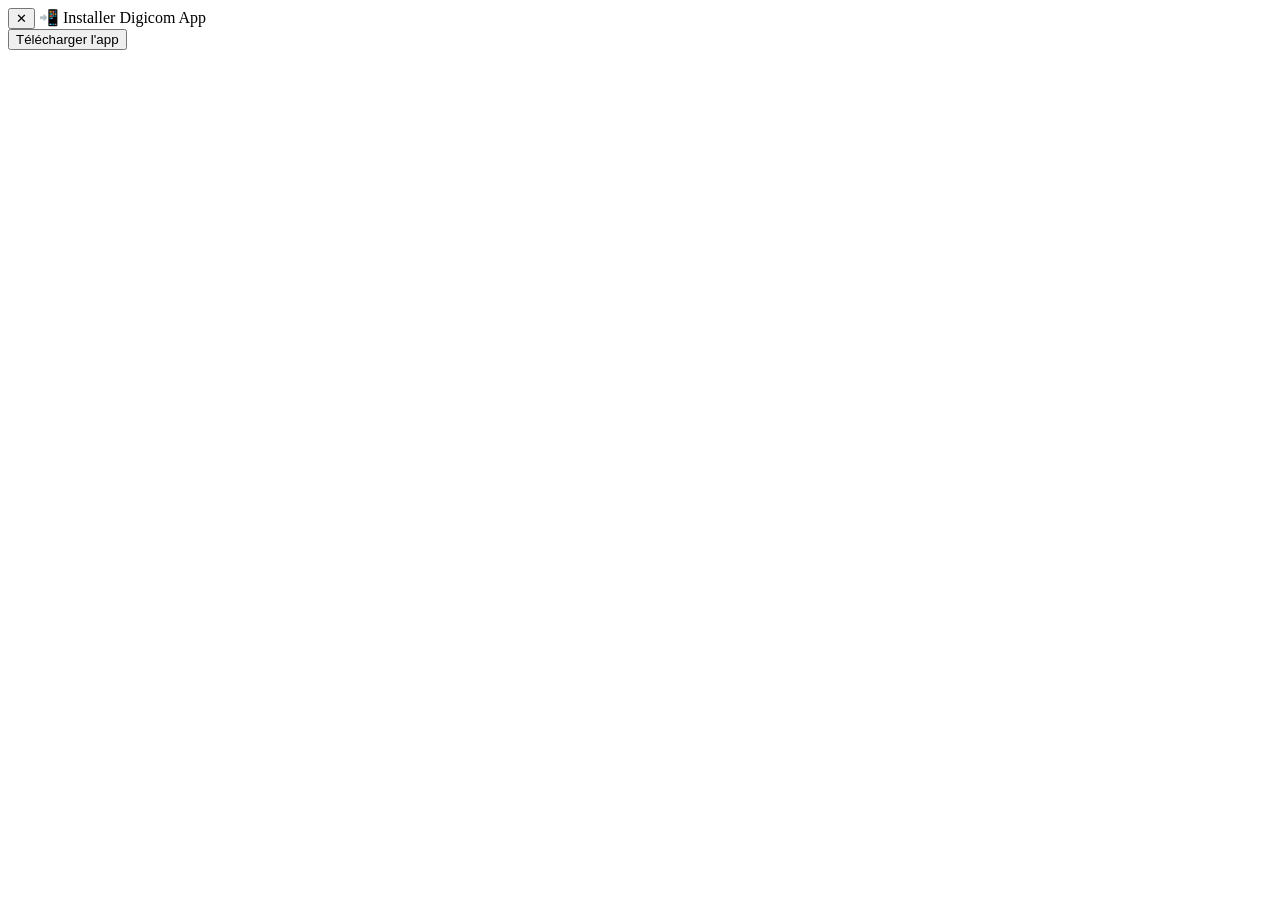
<file: digicom-togo.html>
<!doctype html>
<html lang="fr">
  <head>
    <title>DigiCom Togo</title>
  </head>
  <body>
    <div id="installBox">
  <button id="btnClose" aria-label="Fermer">✕</button>
  📲 Installer Digicom App<br>
  <button id="btnInstall">Télécharger l'app</button>
  <div id="helpText" style="font-size:12px; margin-top:8px; display:none;">Si rien ne se passe : ⋮ &gt; Installer l'application</div>
</div>
  </body>
</html>
</file>
